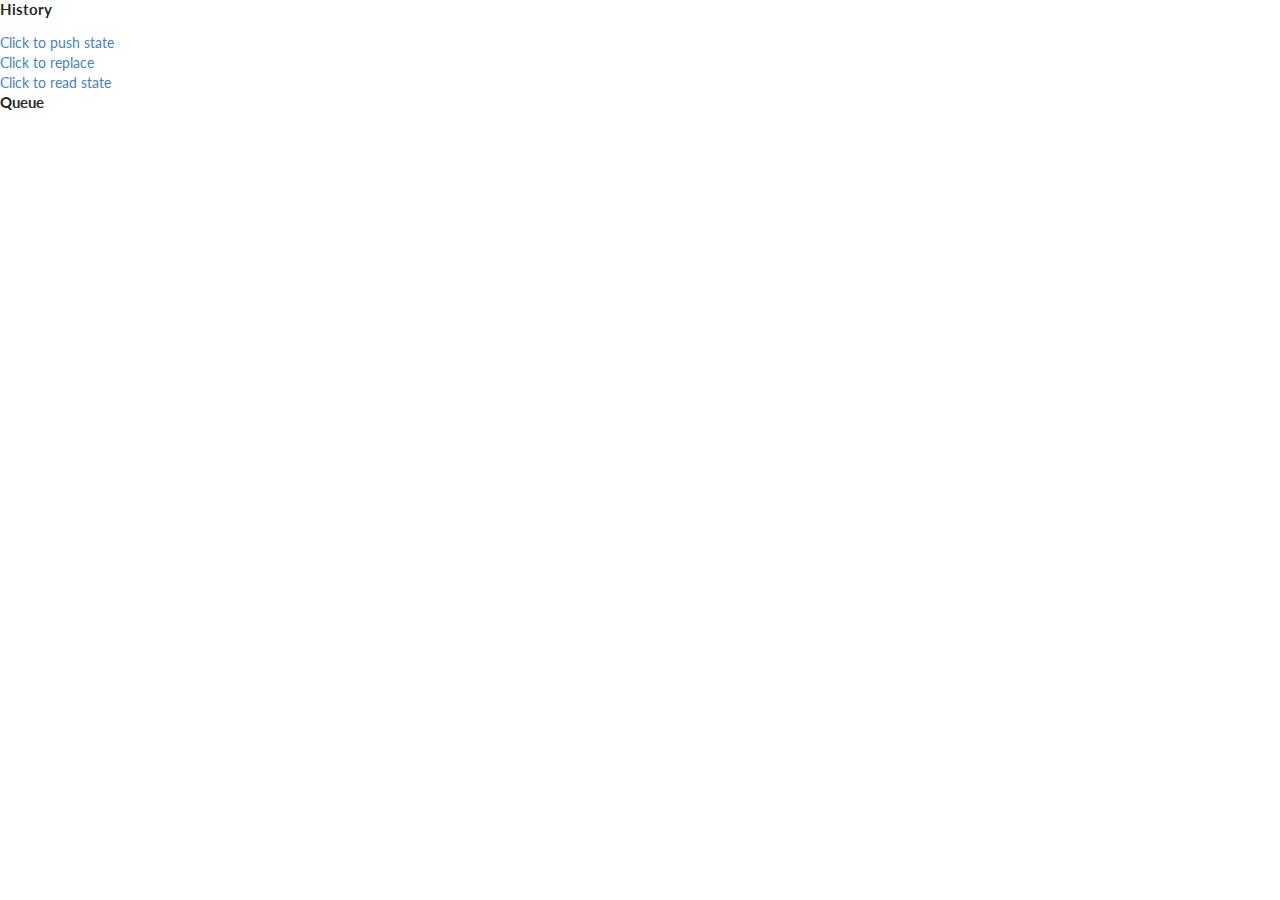
<file: js-testing.html>
<html>
<!DOCTYPE html>

<head>
  <link rel="stylesheet" type="text/css" href="/test-for-brocelite/js-lib/Semantic/semantic.min.css">
  <link rel="stylesheet" type="text/css" href="/test-for-brocelite/css/main.css">

  <script
    src="https://code.jquery.com/jquery-3.1.1.min.js"
    integrity="sha256-hVVnYaiADRTO2PzUGmuLJr8BLUSjGIZsDYGmIJLv2b8="
    crossorigin="anonymous"></script>
  <script src="/test-for-brocelite/js-lib/Semantic/semantic.min.js"></script>

  <script src="/test-for-brocelite/js/GRAHAM-729.js"></script>

  <style>
    .results-obj {
      width: 50%;
      border: 2px solid rgba(0,0,0,.7);
      background: rgba(0,0,0,.2);
    }

    .hidden {
      display: none;
    }
  </style>


</head>

<body>

<div class="main-content">

  <div class="content">

    <div>
      <h4>History</h4>

      <a href="/new.html" class="state">Click to push state</a>
      <br />
      <a href="/blah.html" class="state1">Click to replace</a>
      <br />
      <a href="/blah.html" class="state2">Click to read state</a>
      <br />
    </div>

    <div>
      <h4>Queue</h4>

      <div class="results-obj hidden">

      </div>

    </div>


  </div>



</div>

</body>

</html>
</file>
<file: test-for-brocelite/css/main.css>
.main-content {
  
}

/* Style the video: 100% width and height to cover the entire window */


.videoDiv {
  width: 100%;
  position: relative;
}

.videoDiv video {
  width: 100%;
}

.videoBlock {
  width: 100%;
}

.videoMessage {
  background: rgba(0, 0, 0, 0.5);
  color: #f1f1f1;
  padding: 20px;
  width: 90%;
  color:white;
  position: absolute;
  top: 10%;
  left: 5%;
  transition: all 0.5s ease;
}

.videoMessage:hover{
  background: rgba(0, 0, 0, .8);
}

/* Add some content at the bottom of the video/page */
.header-content {
  color: black;
  width: 100%;
  height:60px;
  padding: 30px;
  transition: all 0.5s ease;
  background: transparent;
}
.header-content i {
  transition: all 0.5s ease;
  font-size: 2em;
}

.header-content i:hover {
  font-size: 3em;
}

.reveal-stacked {
  float: left;
}

.fright {
  float: right;
}



.overlay {
  background-color: #FFFFFF;
  padding: 0em;
  box-shadow: 0px 0px 0px rgba(0, 0, 0, 0);
  transition: all 0.5s ease;
  background: transparent;
}
/* change style */
.fixed.overlay {
  position: fixed;
  padding: 1em;
  box-shadow: 0px 0px 6px rgba(0, 0, 0, 0.2);
}
</file>
